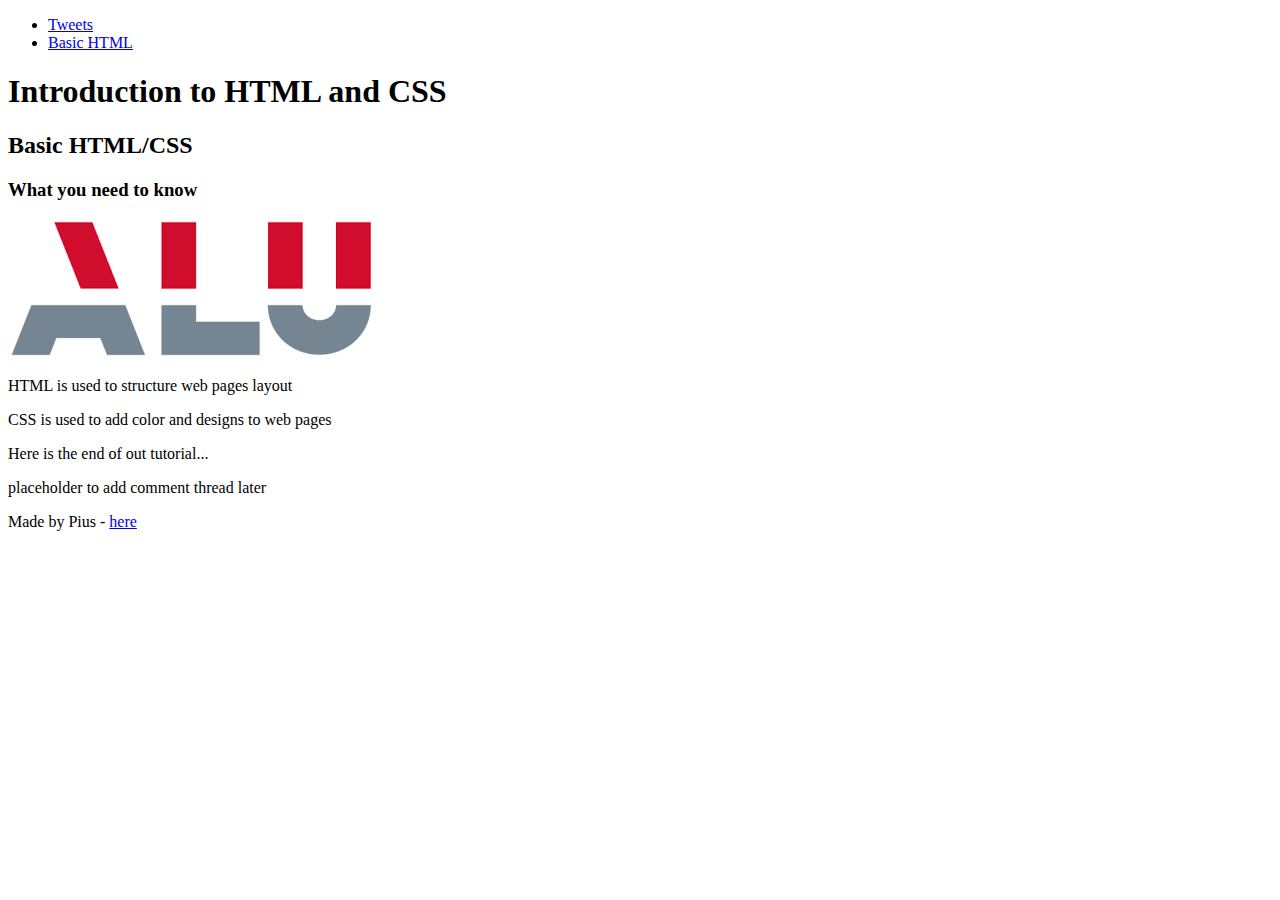
<file: html_basic/index.html>
<!DOCTYPE html>
<html lang="en">

<head>
    <meta charset="UTF-8">
    <meta http-equiv="X-UA-Compatible" content="IE=edge">
    <meta name="viewport" content="width=
    , initial-scale=1.0">
    <title>Document</title>
</head>

<body>
    
    <header>
        <ul>
            <li><a href="./tweets.html">Tweets</a></li>
            <li><a href="./base_index.html">Basic HTML</a></li>
        </ul>
    </header>

    <main>

        <article>
            <h1>Introduction to HTML and CSS</h1>
            <h2>Basic HTML/CSS</h2>
            <h3>What you need to know</h3>
            <a href="https://www.alueducation.com/">
                <img src="[data-uri]"
                    alt="Holberton School"></a>
            <p>HTML is used to structure web pages layout</p>
            <p>CSS is used to add color and designs to web pages</p>
            <p>Here is the end of out tutorial...</p>
        </article>

        <aside>placeholder to add comment thread later</aside>

    </main>

    <footer>
        <p>Made by Pius  - <a href="https://github.com/PiusEzekiel/" target="_blank">here</a></p>
    </footer>

</body>

</html>
</file>
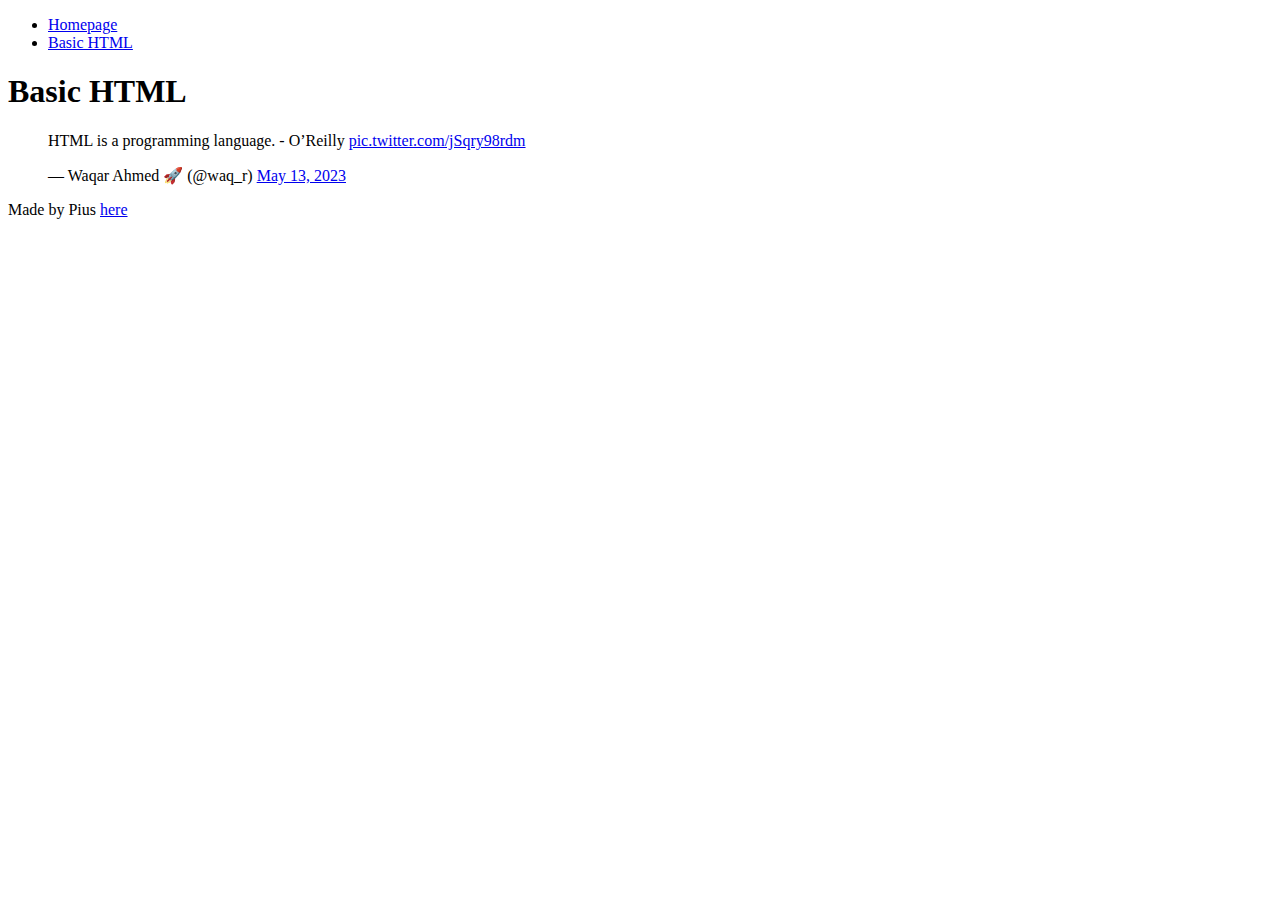
<file: html_basic/tweets.html>
<!DOCTYPE html>
<html lang="en">

<head>
    <meta charset="UTF-8">
    <meta http-equiv="X-UA-Compatible" content="IE=edge">
    <meta name="viewport" content="width=
    , initial-scale=1.0">
    <title>Document</title>
</head>

<body>
    <header>
        <ul>
            <li><a href="./index.html">Homepage</a></li>
            <li><a href="./base_index.html">Basic HTML</a></li>
        </ul>
    </header>

    <main>

        <article>
            <h1>Basic HTML</h1>

            <blockquote class="twitter-tweet">
                <p lang="en" dir="ltr">HTML is a programming language. - O’Reilly <a
                        href="https://t.co/jSqry98rdm">pic.twitter.com/jSqry98rdm</a></p>&mdash; Waqar Ahmed 🚀 (@waq_r)
                <a href="https://twitter.com/waq_r/status/1657434548504862721?ref_src=twsrc%5Etfw">May 13, 2023</a>
            </blockquote>
            <script async src="https://platform.twitter.com/widgets.js" charset="utf-8"></script>
        </article>


    </main>

    <footer>
        <p>Made by Pius <a href="https://github.com/PiusEzekiel/" target="_blank">here</a></p>
    </footer>

</body>

</html>
</file>
